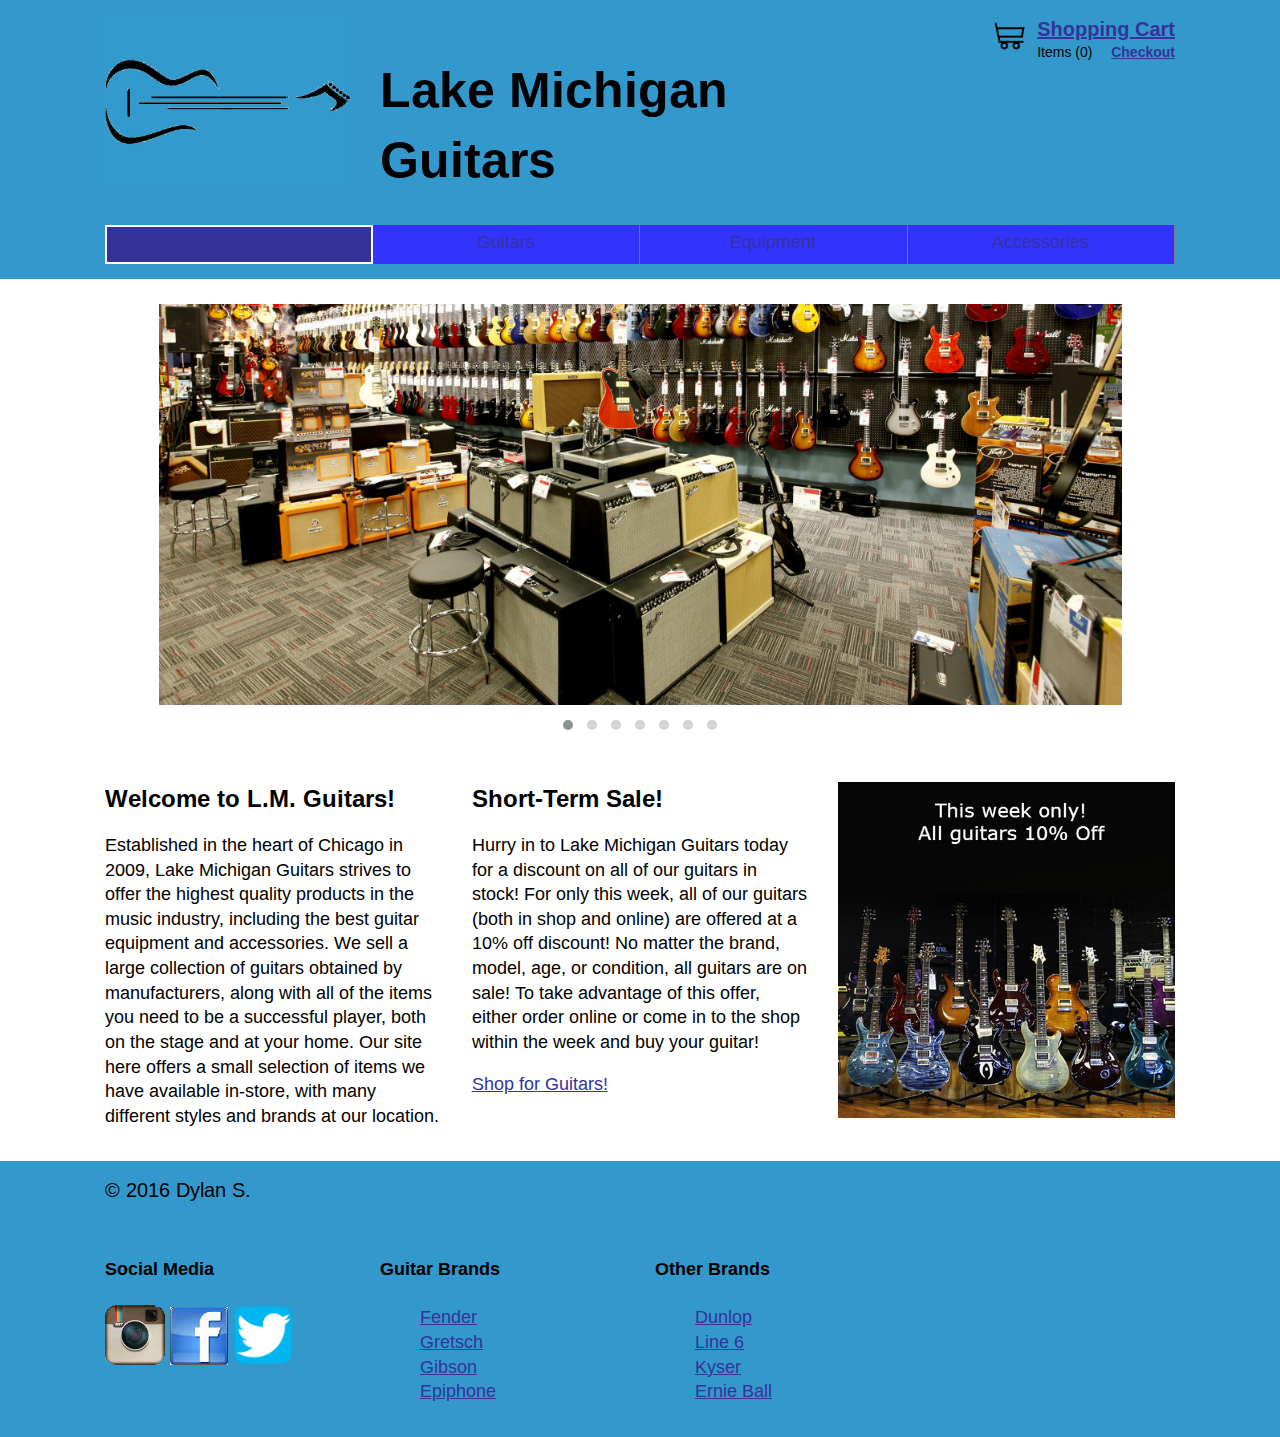
<file: index.html>
<!DOCTYPE html>

<html lang="en">
<head>
<title>L.M. Guitars: Home</title>
<link rel="icon" href="img/page/guitaricon.png">

<!-- Stylesheets -->
<link rel="stylesheet" href="css/grid_6.css">
<link rel="stylesheet" href="css/main.css">
<link rel="stylesheet" href="css/owl.carousel.css">
<link rel="stylesheet" href="css/owl.theme.default.css">
<link rel="stylesheet" href="css/cart.css">
<link rel="stylesheet" href="css/forms.css">
<link href='https://fonts.googleapis.com/css?family=Arimo' rel='stylesheet' type='text/css'>

<meta name="viewport" content="width=device-width, initial-scale=1">
<meta charset="utf-8">
</head>

<body onload="loadCart()">
    
    
<header>
    
    <div class="container">
        
        <div class="row">
            <div class="one-fourth">
                <img class="hide-mobile" src="img/page/shredlogo2.jpg">
            </div>
            <div class="one-half">
                <h1>Lake Michigan Guitars</h1>
            </div>
            
            <div class="one-fourth">
                <!-- begin cart link widget -->
                <div class="widget hide-mobile" id="cart_links">
                    <a href="cart.html"><img class="cart_icon" src="img/page/carticon2.png" alt="cart icon" /></a>
                    <span class="cart_link"><a id="cart_link" href="cart.html">Shopping Cart</a></span> <br />
                    <span class="item_count">Items (<span id="item_count">0</span>)</span>
                    <span class="checkout_link"><a id="checkout_link" href="checkout.html">Checkout</a></span>
                </div>
                <!-- end widget -->
            </div>
        </div>
        
            <div class="row hide-desktop">
                <div class="full">
                    <a class="tt upper-left" href="cart.html">Shopping Cart</a>
                    <a class="tt upper-right" href="checkout.html">Checkout</a>
                </div>
            </div>
        
        
        <div class="row">
            <div class="full">
                <nav class="navbar hide-mobile">
                    <ul>
                        <li class="current"><a href="index.html">Home</a></li>
                        <li><a href="guitars.html">Guitars</a></li>
                        <li><a href="equipment.html">Equipment</a></li>
                        <li><a href="accessories.html">Accessories</a></li>
                    </ul>
                </nav>
            </div>
        </div>
        
        <div class="row hide-desktop">
            <div class="full">
                <nav class="navbar phone">
                    <ul>
                        <li class="current phone"><a href="index.html">Home</a></li>
                        <li class="phone"><a href="guitars.html">Guitars</a></li>
                    </ul> 
                    <ul>
                        <li class="phone"><a href="equipment.html">Equipment</a></li>
                        <li class="phone"><a href="accessories.html">Accessories</a></li>
                    </ul>
                </nav>
            </div>
        </div>
        
    </div>
    
</header>


<div class="container">
    
    <section>
        <div class="row">
            <div class="full">
            
            <!-- begin carousel -->
            
            <div id="my-carousel">
                <img src="img/carousel/guitarstore.jpg" alt="Amps">
                <img src="img/carousel/band.jpg" alt="Band Playing">
                <img src="img/carousel/amps.jpg" alt="Guitar Store">
                <img src="img/carousel/guitarwall.jpg" alt="Guitar Wall">
                <img src="img/carousel/guitarwall2.jpg" alt="Guitar Wall">
                <img src="img/carousel/pedals.jpg" alt="Pedals">
                <img src="img/carousel/picks.jpg" alt="Picks">
            </div>

            <!-- end carousel -->
    
        </div>
    </div>
        
        <div class="row">
            
            <div class="one-third">
                <h5> Welcome to L.M. Guitars! </h5>
                <p>Established in the heart of Chicago in 2009, Lake Michigan Guitars strives to offer the highest quality products in the music industry, including the best guitar equipment and accessories. We sell a large collection of guitars obtained by manufacturers, along with all of the items you need to be a successful player, both on the stage and at your home. Our site here offers a small selection of items we have available in-store, with many different styles and brands at our location. </p>
            </div>
            <div class="one-third">
                <h5> Short-Term Sale!</h5>
                <p>Hurry in to Lake Michigan Guitars today for a discount on all of our guitars in stock! For only this week, all of our guitars (both in shop and online) are offered at a 10% off discount! No matter the brand, model, age, or condition, all guitars are on sale! To take advantage of this offer, either order online or come in to the shop within the week and buy your guitar!</p>
                <a href="guitars.html">Shop for Guitars!</a>
            </div>
            <div class="one-third">
                <img src="img/page/sale.jpg" alt="Sale">
            </div>
            
        </div>
                
        
    </section>
    
    </div>
    
<footer>
    <div class="container">
        
        <div class="row">
            <div class="full">
                <p>&copy 2016 Dylan S.</p>
            </div>
        </div>
        
        <div class="row">
            <div class="one-fourth">
                <h4>Social Media</h4>
                    <a href="www.instagram.com"><img src="img/footer/instagram.jpg" alt="Instagram"></a>
                    <a href="www.facebook.com"><img src="img/footer/facebook.jpg" alt="Facebook"></a>
                    <a href="www.twitter.com"><img src="img/footer/twitter.png" alt="Twitter"></a>
            </div>
            <div class="one-fourth">
                <h4>Guitar Brands</h4>
                <ul>
                    <li><a href="http://shop.fender.com/en-US/electric-guitars/">Fender</a></li>
                    <li><a href="http://www.gretschguitars.com/">Gretsch</a></li>
                    <li><a href="http://www.gibson.com/">Gibson</a></li>
                    <li><a href="http://www.epiphone.com/">Epiphone</a></li>
                </ul>
            </div>
            <div class="one-half">
                <h4>Other Brands</h4>
                <ul>
                    <li><a href="http://www.jimdunlop.com/products/guitar-picks">Dunlop</a></li>
                    <li><a href="http://line6.com/">Line 6</a></li>
                    <li><a href="http://www.kysermusical.com/">Kyser</a></li>
                    <li><a href="https://www.ernieball.com/">Ernie Ball</a></li>
                    
                </ul>
            </div>
             
            </div>
            
        </div>
        
    </div>
</footer>
    
</div>




<!-- JavaScript -->
<script src="js/jquery-2.1.4.min.js"></script>
<script src="js/owl.carousel.min.js"></script>
<script src="js/cart.js"></script>

<script>
$('#my-carousel').owlCarousel({
    autoplay: true,
    autoplayHoverpause: true,
    autoplayTimeout: 6000,
    dots: true,
    nav: false,
    items: 1,
    loop: true,
    margin: 10,
})
</script>



</body>
</html>
</file>
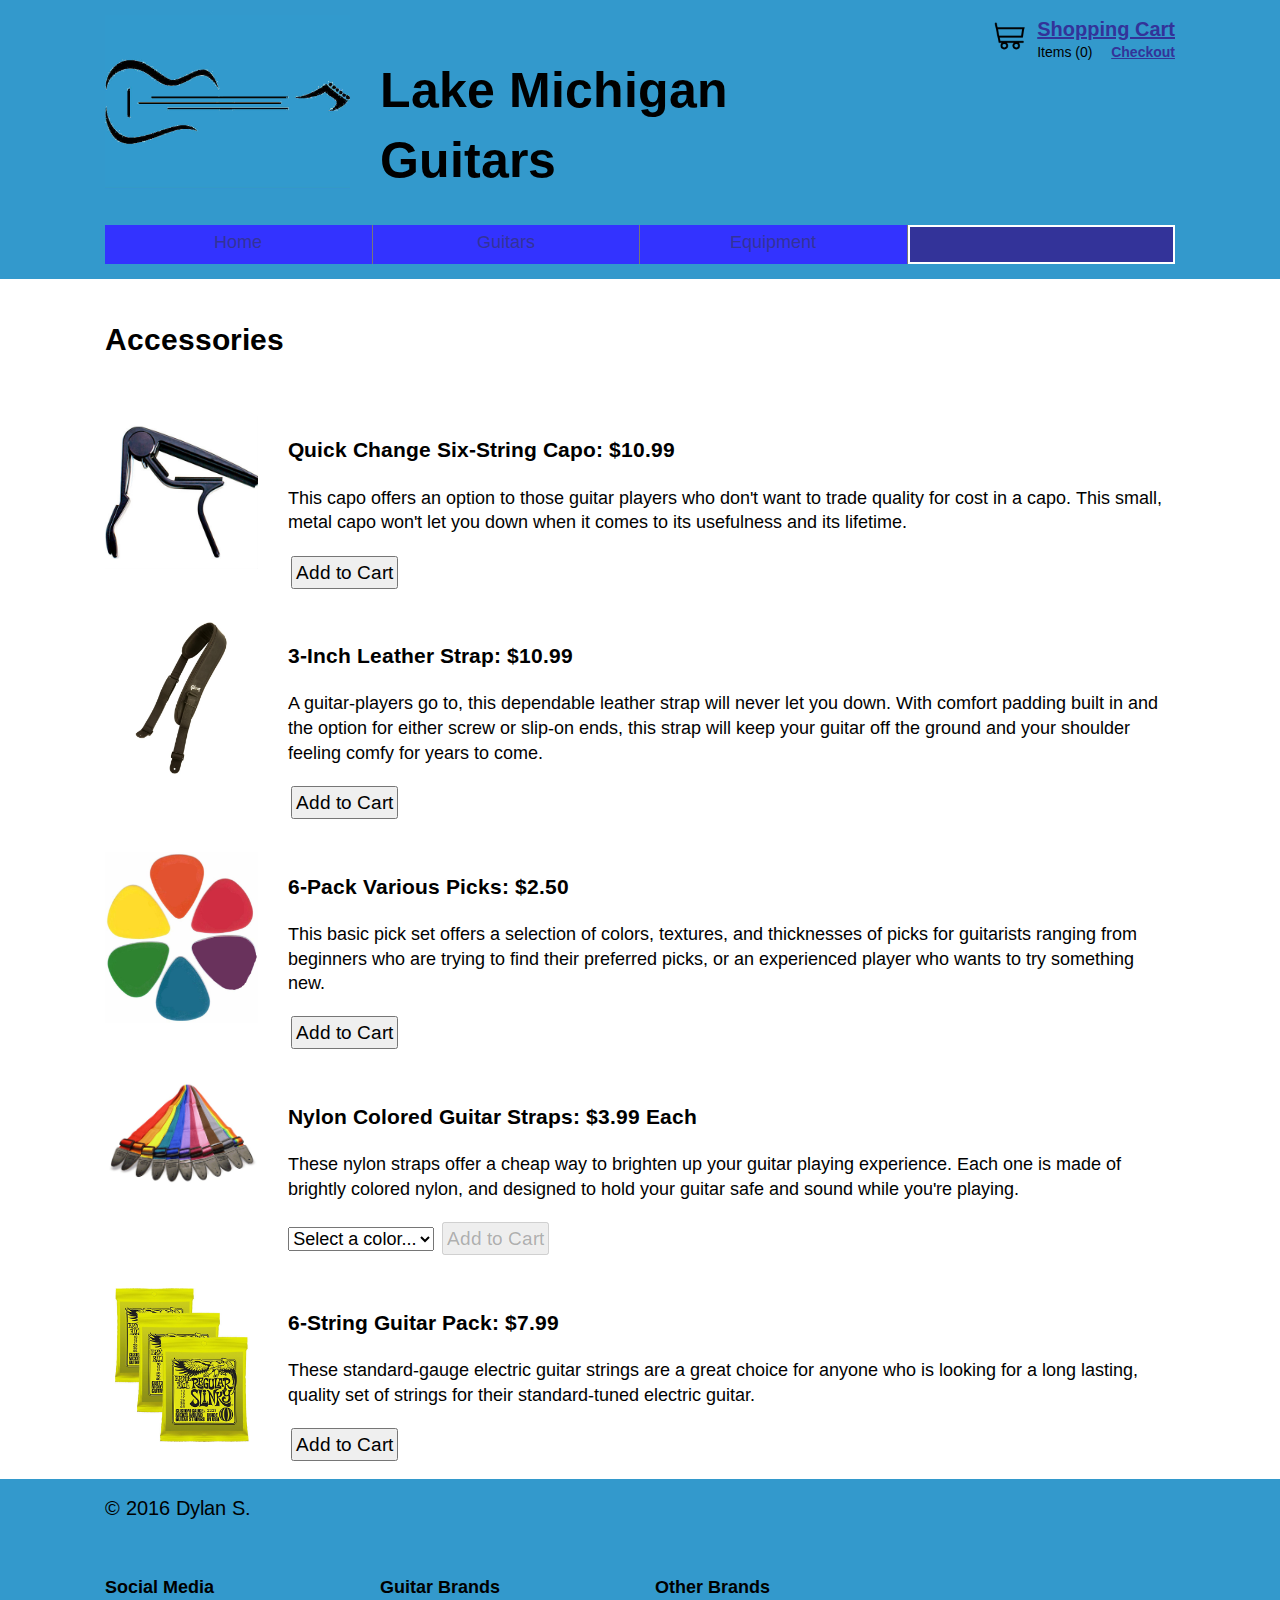
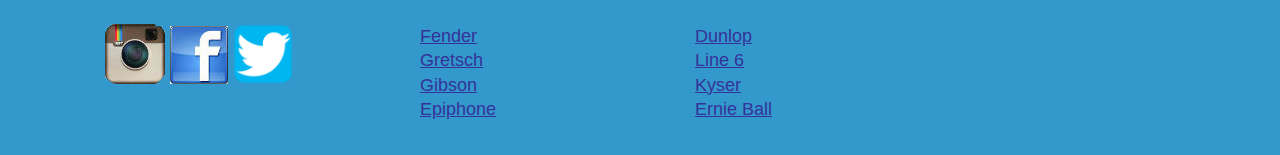
<file: accessories.html>
<!DOCTYPE html>

<html lang="en">
<head>
<title>L.M. Guitars: Accessories</title>
<link rel="icon" href="img/page/guitaricon.png">

<!-- Stylesheets -->
<link rel="stylesheet" href="css/grid_6.css">
<link rel="stylesheet" href="css/main.css">
<link rel="stylesheet" href="css/owl.carousel.css">
<link rel="stylesheet" href="css/owl.theme.default.css">
<link rel="stylesheet" href="css/cart.css">
<link rel="stylesheet" href="css/forms.css">
<link href='https://fonts.googleapis.com/css?family=Arimo' rel='stylesheet' type='text/css'>

<meta name="viewport" content="width=device-width, initial-scale=1">
<meta charset="utf-8">
</head>

<body onload="loadCart()">
    
    
<header>
    
    <div class="container">
        
        <div class="row">
            <div class="one-fourth">
                <img class="hide-mobile" src="img/page/shredlogo2.jpg">
            </div>
            <div class="one-half">
                <h1>Lake Michigan Guitars</h1>
            </div>
            <div class="one-fourth">
                <!-- begin cart link widget -->
                <div class="widget hide-mobile" id="cart_links">
                    <a href="cart.html"><img class="cart_icon" src="img/page/carticon2.png" alt="cart icon" /></a>
                    <span class="cart_link"><a id="cart_link" href="cart.html">Shopping Cart</a></span> <br />
                    <span class="item_count">Items (<span id="item_count">0</span>)</span>
                    <span class="checkout_link"><a id="checkout_link" href="checkout.html">Checkout</a></span>
                </div>
                <!-- end widget -->
            </div>
        </div>
        
        
        <div class="row hide-desktop">
                <div class="full">
                    <a class="tt upper-left" href="cart.html">Shopping Cart</a>
                    <a class="tt upper-right" href="checkout.html">Checkout</a>
                </div>
            </div>
        
        
        <div class="row">
            <div class="full">
                <nav class="navbar hide-mobile">
                    <ul>
                        <li><a href="index.html">Home</a></li>
                        <li><a href="guitars.html">Guitars</a></li>
                        <li><a href="equipment.html">Equipment</a></li>
                        <li class="current"><a href="accessories.html">Accessories</a></li>
                    </ul>
                </nav>
            </div>
        </div>
        
        <div class="row hide-desktop">
            <div class="full">
                <nav class="navbar phone">
                    <ul>
                        <li class="phone"><a href="index.html">Home</a></li>
                        <li class="phone"><a href="guitars.html">Guitars</a></li>
                    </ul> 
                    <ul>
                        <li class="phone"><a href="equipment.html">Equipment</a></li>
                        <li class="current phone"><a href="accessories.html">Accessories</a></li>
                    </ul>
                </nav>
            </div>
        </div>
        
    </div>
    
</header>


<div class="container">
    
    <section>
        
        <div class="row">
            <div class="full">
                <h2>Accessories</h2>
            </div>
        </div>
        <div class="row">
            <div class="one-sixth">
                <img class="as" src="img/page/capo.jpg">
            </div>
            <div class="five-sixths">
                <h3>Quick Change Six-String Capo: $10.99</h3>
                <p>This capo offers an option to those guitar players who don't want to trade quality for cost in a capo. This small, metal capo won't let you down when it comes to its usefulness and its lifetime.</p>
                <input type="button" value="Add to Cart" onclick="addToCart('capo')">
            </div>
        </div>
        <div class="row">
            <div class="one-sixth">
                <img class="as" src="img/page/strap.jpg">
            </div>
            <div class="five-sixths">
                <h3>3-Inch Leather Strap: $10.99</h3>
                <p>A guitar-players go to, this dependable leather strap will never let you down. With comfort padding built in and the option for either screw or slip-on ends, this strap will keep your guitar off the ground and your shoulder feeling comfy for years to come. </p>
                <input type="button" value="Add to Cart" onclick="addToCart('strap1')">
            </div>
        </div><div class="row">
            <div class="one-sixth">
                <img class="as" src="img/page/picks.jpg">
            </div>
            <div class="five-sixths">
                <h3>6-Pack Various Picks: $2.50</h3>
                <p>This basic pick set offers a selection of colors, textures, and thicknesses of picks for guitarists ranging from beginners who are trying to find their preferred picks, or an experienced player who wants to try something new.</p>
                <input type="button" value="Add to Cart" onclick="addToCart('picks')">
            </div>
        </div><div class="row">
            <div class="one-sixth">
                <img class="as" src="img/page/nylonstrap.jpg">
            </div>
            <div class="five-sixths">
                <h3>Nylon Colored Guitar Straps: $3.99 Each</h3>
                <p>These nylon straps offer a cheap way to brighten up your guitar playing experience. Each one is made of brightly colored nylon, and designed to hold your guitar safe and sound while you're playing.</p>
                <select onchange="setChoice(this, 'nylonstraps')">
                    <option value="">Select a color...</option>
                    <option value="strap-red">Red</option>
                    <option value="strap-orange">Orange</option>
                    <option value="strap-yellow">Yellow</option>
                    <option value="strap-green">Green</option>
                    <option value="strap-blue">Blue</option>
                    <option value="strap-purple">Purple</option>
                </select>
                <input id="nylonstraps" type="button" value="Add to Cart" disabled>
            </div>
        </div><div class="row">
            <div class="one-sixth">
                <img class="as" src="img/page/guitarstrings.jpg">
            </div>
            <div class="five-sixths">
                <h3>6-String Guitar Pack: $7.99</h3>
                <p>These standard-gauge electric guitar strings are a great choice for anyone who is looking for a long lasting, quality set of strings for their standard-tuned electric guitar.</p>
                <input type="button" value="Add to Cart" onclick="addToCart('strings')">
            </div>
        </div>
        
    </section>
    
    </div>
    
<footer>
    <div class="container">
        
        <div class="row">
            <div class="full">
                <p>&copy 2016 Dylan S.</p>
            </div>
        </div>
        
        <div class="row">
            <div class="one-fourth">
                <h4>Social Media</h4>
                    <a href="www.instagram.com"><img src="img/footer/instagram.jpg" alt="Instagram"></a>
                    <a href="www.facebook.com"><img src="img/footer/facebook.jpg" alt="Facebook"></a>
                    <a href="www.twitter.com"><img src="img/footer/twitter.png" alt="Twitter"></a>
            </div>
            <div class="one-fourth">
                <h4>Guitar Brands</h4>
                <ul>
                    <li><a href="http://shop.fender.com/en-US/electric-guitars/">Fender</a></li>
                    <li><a href="http://www.gretschguitars.com/">Gretsch</a></li>
                    <li><a href="http://www.gibson.com/">Gibson</a></li>
                    <li><a href="http://www.epiphone.com/">Epiphone</a></li>
                </ul>
            </div>
            <div class="one-half">
                <h4>Other Brands</h4>
                <ul>
                    <li><a href="http://www.jimdunlop.com/products/guitar-picks">Dunlop</a></li>
                    <li><a href="http://line6.com/">Line 6</a></li>
                    <li><a href="http://www.kysermusical.com/">Kyser</a></li>
                    <li><a href="https://www.ernieball.com/">Ernie Ball</a></li>
                    
                </ul>
            </div>
             
            </div>
            
        </div>
        
    </div>
</footer>
    
</div>




<!-- JavaScript -->
<script src="js/jquery-2.1.4.min.js"></script>
<script src="js/owl.carousel.min.js"></script>
<script src="js/cart.js"></script>

<script>
$('#my-carousel').owlCarousel({
    autoplay: true,
    autoplayHoverpause: true,
    autoplayTimeout: 4000,
    dots: true,
    nav: false,
    items: 1,
    loop: true,
    margin: 10,
})
</script>



</body>
</html>
</file>
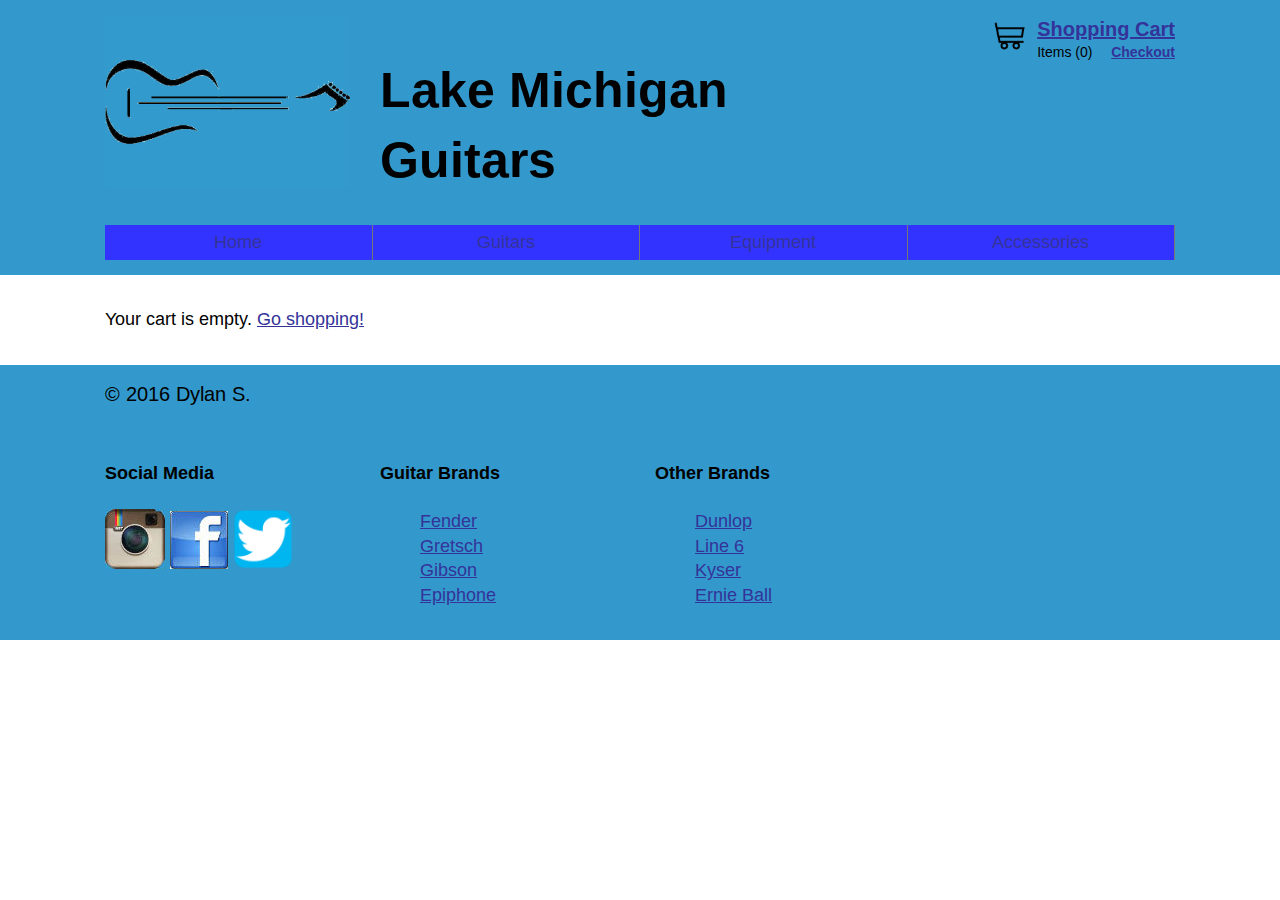
<file: cart.html>
<!DOCTYPE html>

<html lang="en">
<head>
<title>L.M. Guitars: Cart</title>
<link rel="icon" href="img/page/guitaricon.png">

<!-- Stylesheets -->
<link rel="stylesheet" href="css/grid_6.css">
<link rel="stylesheet" href="css/main.css">
<link rel="stylesheet" href="css/owl.carousel.css">
<link rel="stylesheet" href="css/owl.theme.default.css">
<link rel="stylesheet" href="css/cart.css">
<link rel="stylesheet" href="css/forms.css">
<link href='https://fonts.googleapis.com/css?family=Arimo' rel='stylesheet' type='text/css'>

<meta name="viewport" content="width=device-width, initial-scale=1">
<meta charset="utf-8">
</head>

<body onload="loadCart()">
    
    
<header>
    
    <div class="container">
        
        <div class="row">
            <div class="one-fourth">
                <img class="hide-mobile" src="img/page/shredlogo2.jpg">
            </div>
            <div class="one-half">
                <h1>Lake Michigan Guitars</h1>
            </div>
            <div class="one-fourth">
                <!-- begin cart link widget -->
                <div class="widget hide-mobile" id="cart_links">
                    <a href="cart.html"><img class="cart_icon" src="img/page/carticon2.png" alt="cart icon" /></a>
                    <span class="cart_link"><a id="cart_link" href="cart.html">Shopping Cart</a></span> <br />
                    <span class="item_count">Items (<span id="item_count">0</span>)</span>
                    <span class="checkout_link"><a id="checkout_link" href="checkout.html">Checkout</a></span>
                </div>
                <!-- end widget -->
            </div>
        </div>
        
        <div class="row hide-desktop">
                <div class="full">
                    <a class="tt upper-left" href="cart.html">Shopping Cart</a>
                    <a class="tt upper-right" href="checkout.html">Checkout</a>
                </div>
            </div>
        
        <div class="row">
            <div class="full">
                <nav class="navbar hide-mobile">
                    <ul>
                        <li><a href="index.html">Home</a></li>
                        <li><a href="guitars.html">Guitars</a></li>
                        <li><a href="equipment.html">Equipment</a></li>
                        <li><a href="accessories.html">Accessories</a></li>
                    </ul>
                </nav>
            </div>
        </div>
        
        <div class="row hide-desktop">
            <div class="full">
                <nav class="navbar phone">
                    <ul>
                        <li class="phone"><a href="index.html">Home</a></li>
                        <li class="phone"><a href="guitars.html">Guitars</a></li>
                    </ul> 
                    <ul>
                        <li class="phone"><a href="equipment.html">Equipment</a></li>
                        <li class="phone"><a href="accessories.html">Accessories</a></li>
                    </ul>
                </nav>
            </div>
        </div>
        
    </div>
    
</header>

<section>
    <div class="container">
        
        <div class="row">
            <div class="full">
                <div id="cart"></div>
            </div>
        </div>
    </div>
</section>
    
<footer>
    <div class="container">
        
        <div class="row">
            <div class="full">
                <p>&copy 2016 Dylan S.</p>
            </div>
        </div>
        
        <div class="row">
            <div class="one-fourth">
                <h4>Social Media</h4>
                    <a href="www.instagram.com"><img src="img/footer/instagram.jpg" alt="Instagram"></a>
                    <a href="www.facebook.com"><img src="img/footer/facebook.jpg" alt="Facebook"></a>
                    <a href="www.twitter.com"><img src="img/footer/twitter.png" alt="Twitter"></a>
            </div>
            <div class="one-fourth">
                <h4>Guitar Brands</h4>
                <ul>
                    <li><a href="http://shop.fender.com/en-US/electric-guitars/">Fender</a></li>
                    <li><a href="http://www.gretschguitars.com/">Gretsch</a></li>
                    <li><a href="http://www.gibson.com/">Gibson</a></li>
                    <li><a href="http://www.epiphone.com/">Epiphone</a></li>
                </ul>
            </div>
            <div class="one-half">
                <h4>Other Brands</h4>
                <ul>
                    <li><a href="http://www.jimdunlop.com/products/guitar-picks">Dunlop</a></li>
                    <li><a href="http://line6.com/">Line 6</a></li>
                    <li><a href="http://www.kysermusical.com/">Kyser</a></li>
                    <li><a href="https://www.ernieball.com/">Ernie Ball</a></li>
                    
                </ul>
            </div>
             
            </div>
            
        </div>
        
    </div>
</footer>
    
</div>




<!-- JavaScript -->
<script src="js/jquery-2.1.4.min.js"></script>
<script src="js/owl.carousel.min.js"></script>
<script src="js/cart.js"></script>

<script>
$('#my-carousel').owlCarousel({
    autoplay: true,
    autoplayHoverpause: true,
    autoplayTimeout: 4000,
    dots: true,
    nav: false,
    items: 1,
    loop: true,
    margin: 10,
})
</script>



</body>
</html>
</file>
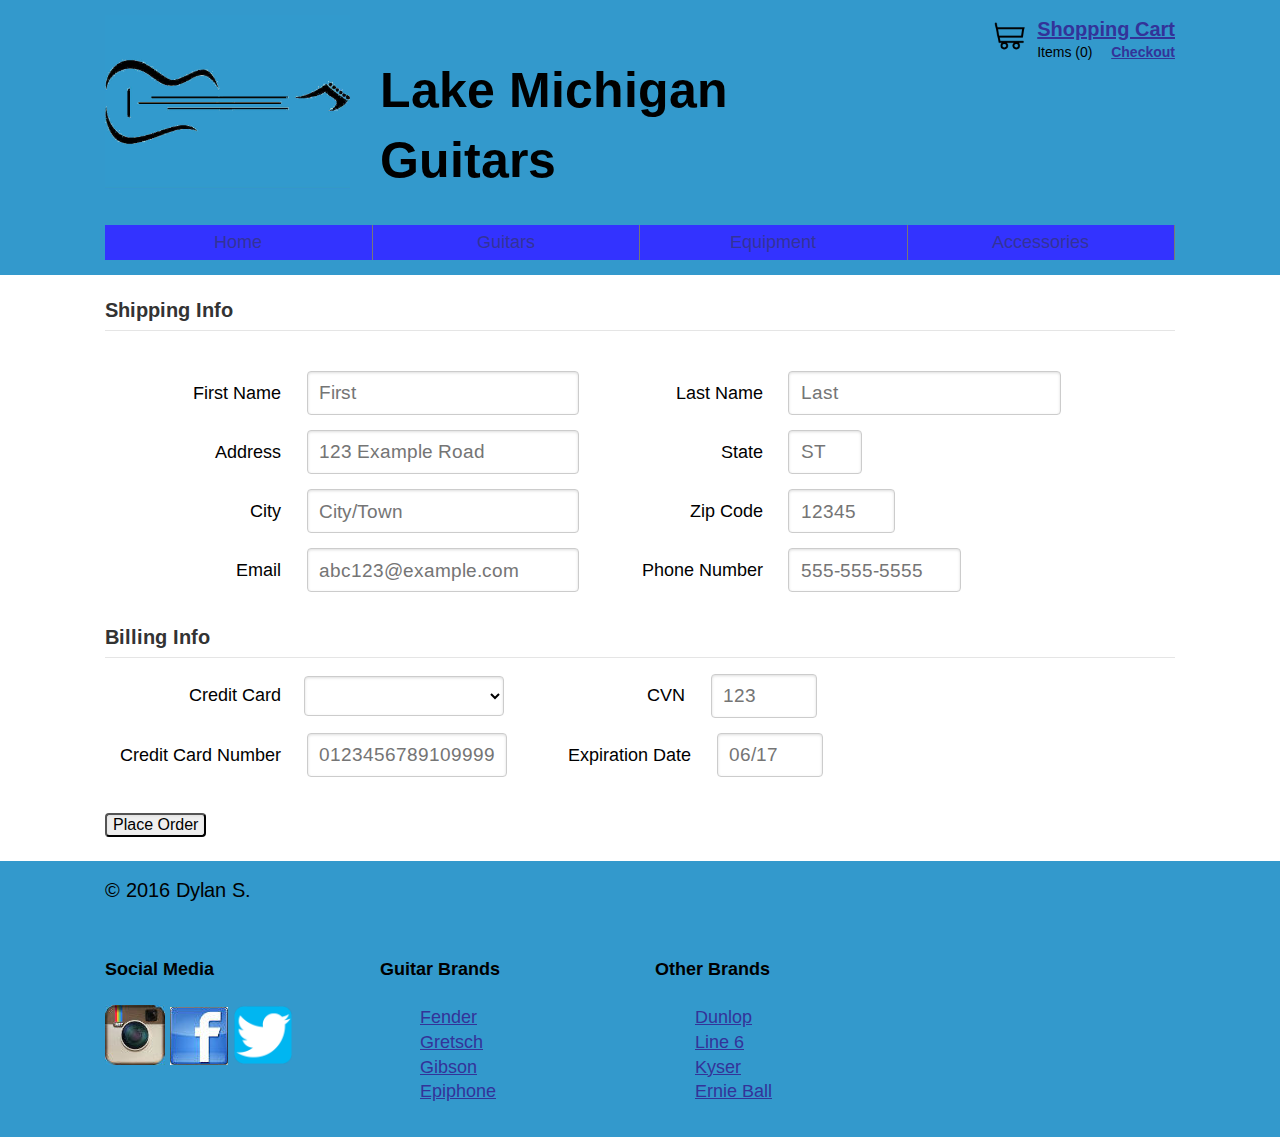
<file: checkout.html>
<!DOCTYPE html>

<html lang="en">
<head>
<title>L.M. Guitars: Checkout</title>
<link rel="icon" href="img/page/guitaricon.png">

<!-- Stylesheets -->
<link rel="stylesheet" href="css/grid_6.css">
<link rel="stylesheet" href="css/main.css">
<link rel="stylesheet" href="css/owl.carousel.css">
<link rel="stylesheet" href="css/owl.theme.default.css">
<link rel="stylesheet" href="css/cart.css">
<link rel="stylesheet" href="css/forms.css">
<link href='https://fonts.googleapis.com/css?family=Arimo' rel='stylesheet' type='text/css'>

<meta name="viewport" content="width=device-width, initial-scale=1">
<meta charset="utf-8">
</head>

<body onload="loadCart()">
    
    
<header>
    
    <div class="container">
        
        <div class="row">
            <div class="one-fourth">
                <img class="hide-mobile" src="img/page/shredlogo2.jpg">
            </div>
            <div class="one-half">
                <h1>Lake Michigan Guitars</h1>
            </div>
            <div class="one-fourth">
                <!-- begin cart link widget -->
                <div class="widget hide-mobile" id="cart_links">
                    <a href="cart.html"><img class="cart_icon" src="img/page/carticon2.png" alt="cart icon" /></a>
                    <span class="cart_link"><a id="cart_link" href="cart.html">Shopping Cart</a></span> <br />
                    <span class="item_count">Items (<span id="item_count">0</span>)</span>
                    <span class="checkout_link"><a id="checkout_link" href="checkout.html">Checkout</a></span>
                </div>
                <!-- end widget -->
            </div>
        </div>
        
        <div class="row hide-desktop">
                <div class="full">
                    <a class="tt upper-left" href="cart.html">Shopping Cart</a>
                    <a class="tt upper-right" href="checkout.html">Checkout</a>
                </div>
            </div>
        
        <div class="row">
            <div class="full">
                <nav class="navbar hide-mobile">
                    <ul>
                        <li><a href="index.html">Home</a></li>
                        <li><a href="guitars.html">Guitars</a></li>
                        <li><a href="equipment.html">Equipment</a></li>
                        <li><a href="accessories.html">Accessories</a></li>
                    </ul>
                </nav>
            </div>
        </div>
        
        <div class="row hide-desktop">
            <div class="full">
                <nav class="navbar phone">
                    <ul>
                        <li class="phone"><a href="index.html">Home</a></li>
                        <li class="phone"><a href="guitars.html">Guitars</a></li>
                    </ul> 
                    <ul>
                        <li class="phone"><a href="equipment.html">Equipment</a></li>
                        <li class="phone"><a href="accessories.html">Accessories</a></li>
                    </ul>
                </nav>
            </div>
        </div>
        
    </div>
    
</header>

<section>
    <div class="container">
        
        <div class="row">
            <div class="full">
               
                  <form action="thanks.html" class="pure-form pure-form-aligned" method="post">
    
    <fieldset>
        <legend>Shipping Info </legend><br>
        <div class="pure-control-group">
            <label for="name">First Name</label>
            <input id="name" pattern="[a-zA-Z0-9]+" type="text" placeholder="First" name="name" required>
            
            <label for="name1">Last Name</label>
            <input id="name1" type="text" placeholder="Last" name="name1" required>
        </div>
        <div class="pure-control-group">
            <label for="address">Address</label>
            <input id="address" type="text" placeholder="123 Example Road" name="address" required>
            
            <label for="state">State</label>
            <input id="state" pattern="[a-zA-Z]{2}" placeholder="ST" type="text" name="state" size="2" required>
        </div>
        <div class="pure-control-group">
            <label for="city">City</label>
            <input id="city" placeholder="City/Town" type="text" name="city" required>
            
            <label for="zip">Zip Code</label>
            <input id="zip" placeholder="12345" pattern="(\d{5}([\-]\d{4})?)" type="text" name="zip" size="5" required>
        </div>
        <div class="pure-control-group">
            <label for="email">Email</label>
            <input id="email" placeholder="abc123@example.com" type="email" name="email" required>
            
            <label for="phone">Phone Number</label>
            <input id="phone" type="text" pattern="\d{3}[\-]\d{3}[\-]\d{4}" placeholder="555-555-5555" name="phone" size="11" required>
        </div>

        
    </fieldset>
        
    <fieldset>
            
            <legend>Billing Info</legend> 
            
            <div class="pure-control-group">
                
                
                    <label for="card">Credit Card</label>
                    <select class="pure-input-3-16" id="card" required>
                        <option value="select"></option>
                        <option value="visa">Visa</option>
                        <option value="mastercard">Mastercard</option>
                        <option value="americanexpress">American Express</option>
                        <option value="discover">Discover</option>
                    </select>
                    
                <label for="validate">CVN</label>
                <input id="validate" placeholder="123"  pattern="[0-9]{3}" type="text" size="5" name="validate" required>
                


            </div>
            
            <div class="pure-control-group">
                
                    <label for="number">Credit Card Number</label>
                    <input class="pure-input-3-16" id="number" pattern="[0-9]{16}" placeholder="0123456789109999" size="14" type="text" name="cardnumber" required>

                
                <label for="exp">Expiration Date</label>
                <input id="exp" pattern="(0[1-9]|1[012])[- /.](1[7-9]|2[0-9])" type="text" placeholder="06/17" name="exp" size="5" required>
            </div>
                
                   
    </fieldset>
    
    <div class="pure-control-group">
        <button type="submit" class="pure-button pure-button-primary">Place Order</button>
    </div>
        
    </form>
               
            </div>
        </div>
    </div>
</section>

    
<footer>
    <div class="container">
        
        <div class="row">
            <div class="full">
                <p>&copy 2016 Dylan S.</p>
            </div>
        </div>
        
        <div class="row">
            <div class="one-fourth">
                <h4>Social Media</h4>
                    <a href="www.instagram.com"><img src="img/footer/instagram.jpg" alt="Instagram"></a>
                    <a href="www.facebook.com"><img src="img/footer/facebook.jpg" alt="Facebook"></a>
                    <a href="www.twitter.com"><img src="img/footer/twitter.png" alt="Twitter"></a>
            </div>
            <div class="one-fourth">
                <h4>Guitar Brands</h4>
                <ul>
                    <li><a href="http://shop.fender.com/en-US/electric-guitars/">Fender</a></li>
                    <li><a href="http://www.gretschguitars.com/">Gretsch</a></li>
                    <li><a href="http://www.gibson.com/">Gibson</a></li>
                    <li><a href="http://www.epiphone.com/">Epiphone</a></li>
                </ul>
            </div>
            <div class="one-half">
                <h4>Other Brands</h4>
                <ul>
                    <li><a href="http://www.jimdunlop.com/products/guitar-picks">Dunlop</a></li>
                    <li><a href="http://line6.com/">Line 6</a></li>
                    <li><a href="http://www.kysermusical.com/">Kyser</a></li>
                    <li><a href="https://www.ernieball.com/">Ernie Ball</a></li>
                    
                </ul>
            </div>
             
            </div>
            
        </div>
        
    </div>
</footer>
    
</div>




<!-- JavaScript -->
<script src="js/jquery-2.1.4.min.js"></script>
<script src="js/owl.carousel.min.js"></script>
<script src="js/cart.js"></script>

<script>
$('#my-carousel').owlCarousel({
    autoplay: true,
    autoplayHoverpause: true,
    autoplayTimeout: 4000,
    dots: true,
    nav: false,
    items: 1,
    loop: true,
    margin: 10,
})
</script>



</body>
</htm
</file>
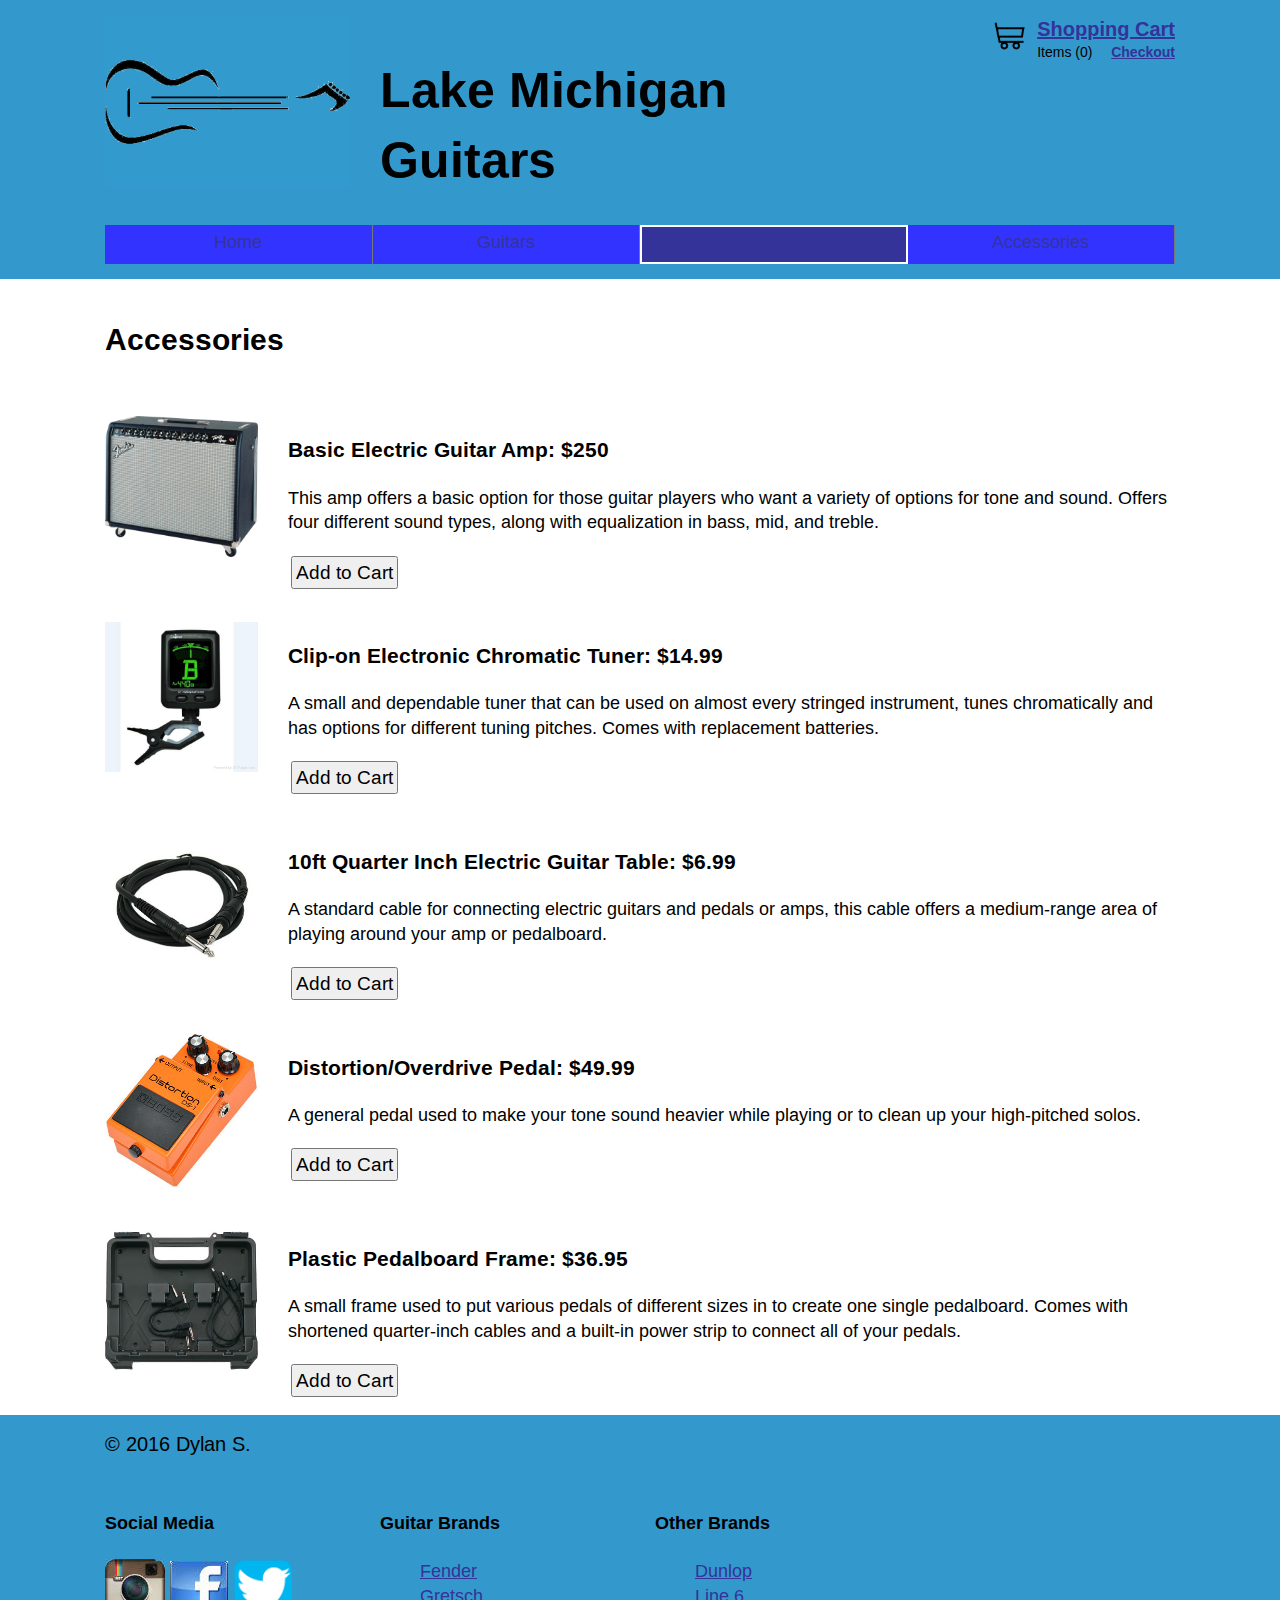
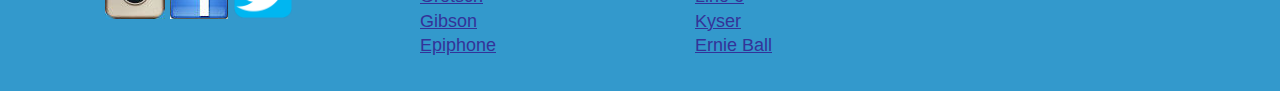
<file: equipment.html>
<!DOCTYPE html>

<html lang="en">
<head>
<title>L.M. Guitars: Equipment</title>
<link rel="icon" href="img/page/guitaricon.png">

<!-- Stylesheets -->
<link rel="stylesheet" href="css/grid_6.css">
<link rel="stylesheet" href="css/main.css">
<link rel="stylesheet" href="css/owl.carousel.css">
<link rel="stylesheet" href="css/owl.theme.default.css">
<link rel="stylesheet" href="css/cart.css">
<link rel="stylesheet" href="css/forms.css">
<link href='https://fonts.googleapis.com/css?family=Arimo' rel='stylesheet' type='text/css'>

<meta name="viewport" content="width=device-width, initial-scale=1">
<meta charset="utf-8">
</head>

<body onload="loadCart()">
    
    
<header>
    
    <div class="container">
        
        <div class="row">
            <div class="one-fourth">
                <img class="hide-mobile" src="img/page/shredlogo2.jpg">
            </div>
            <div class="one-half">
                <h1>Lake Michigan Guitars</h1>
            </div>
            <div class="one-fourth">
                <!-- begin cart link widget -->
                <div class="widget hide-mobile" id="cart_links">
                    <a href="cart.html"><img class="cart_icon" src="img/page/carticon2.png" alt="cart icon" /></a>
                    <span class="cart_link"><a id="cart_link" href="cart.html">Shopping Cart</a></span> <br />
                    <span class="item_count">Items (<span id="item_count">0</span>)</span>
                    <span class="checkout_link"><a id="checkout_link" href="checkout.html">Checkout</a></span>
                </div>
                <!-- end widget -->
            </div>
        </div>
        
        <div class="row hide-desktop">
                <div class="full">
                    <a class="tt upper-left" href="cart.html">Shopping Cart</a>
                    <a class="tt upper-right" href="checkout.html">Checkout</a>
                </div>
            </div>
        
        <div class="row">
            <div class="full">
                <nav class="navbar hide-mobile">
                    <ul>
                        <li><a href="index.html">Home</a></li>
                        <li><a href="guitars.html">Guitars</a></li>
                        <li class="current"><a href="equipment.html">Equipment</a></li>
                        <li><a href="accessories.html">Accessories</a></li>
                    </ul>
                </nav>
            </div>
        </div>
        
        <div class="row hide-desktop">
            <div class="full">
                <nav class="navbar phone">
                    <ul>
                        <li class="phone"><a href="index.html">Home</a></li>
                        <li class="phone"><a href="guitars.html">Guitars</a></li>
                    </ul> 
                    <ul>
                        <li class="current phone"><a href="equipment.html">Equipment</a></li>
                        <li class="phone"><a href="accessories.html">Accessories</a></li>
                    </ul>
                </nav>
            </div>
        </div>
        
    </div>
    
</header>


<div class="container">
    
    <section>
        
        <div class="row">
            <div class="full">
                <h2>Accessories</h2>
            </div>
        </div>
        <div class="row">
            <div class="one-sixth">
                <img class="as" src="img/page/amp1.jpg">
            </div>
            <div class="five-sixths">
                <h3>Basic Electric Guitar Amp: $250</h3>
                <p>This amp offers a basic option for those guitar players who want a variety of options for tone and sound. Offers four different sound types, along with equalization in bass, mid, and treble.</p>
                <input type="button" value="Add to Cart" onclick="addToCart('amp1')">
            </div>
        </div>
        <div class="row">
            <div class="one-sixth">
                <img class="as" src="img/page/cliptuner.jpg">
            </div>
            <div class="five-sixths">
                <h3>Clip-on Electronic Chromatic Tuner: $14.99</h3>
                <p>A small and dependable tuner that can be used on almost every stringed instrument, tunes chromatically and has options for different tuning pitches. Comes with replacement batteries. </p>
                <input type="button" value="Add to Cart" onclick="addToCart('cliptuner')">
            </div>
        </div><div class="row">
            <div class="one-sixth">
                <img class="as" src="img/page/quarterinch.jpg">
            </div>
            <div class="five-sixths">
                <h3>10ft Quarter Inch Electric Guitar Table: $6.99</h3>
                <p>A standard cable for connecting electric guitars and pedals or amps, this cable offers a medium-range area of playing around your amp or pedalboard.</p>
                <input type="button" value="Add to Cart" onclick="addToCart('quarterinch')">
            </div>
        </div><div class="row">
            <div class="one-sixth">
                <img class="as" src="img/page/pedal.jpg">
            </div>
            <div class="five-sixths">
                <h3>Distortion/Overdrive Pedal: $49.99</h3>
                <p>A general pedal used to make your tone sound heavier while playing or to clean up your high-pitched solos.</p>
                <input type="button" value="Add to Cart" onclick="addToCart('pedal')">
            </div>
        </div><div class="row">
            <div class="one-sixth">
                <img class="as" src="img/page/pedalboard.jpg">
            </div>
            <div class="five-sixths">
                <h3>Plastic Pedalboard Frame: $36.95</h3>
                <p>A small frame used to put various pedals of different sizes in to create one single pedalboard. Comes with shortened quarter-inch cables and a built-in power strip to connect all of your pedals.</p>
                <input type="button" value="Add to Cart" onclick="addToCart('pedalboard')">
            </div>
        </div>
        
    </section>
    
    </div>
    
<footer>
    <div class="container">
        
        <div class="row">
            <div class="full">
                <p>&copy 2016 Dylan S.</p>
            </div>
        </div>
        
        <div class="row">
            <div class="one-fourth">
                <h4>Social Media</h4>
                    <a href="www.instagram.com"><img src="img/footer/instagram.jpg" alt="Instagram"></a>
                    <a href="www.facebook.com"><img src="img/footer/facebook.jpg" alt="Facebook"></a>
                    <a href="www.twitter.com"><img src="img/footer/twitter.png" alt="Twitter"></a>
            </div>
            <div class="one-fourth">
                <h4>Guitar Brands</h4>
                <ul>
                    <li><a href="http://shop.fender.com/en-US/electric-guitars/">Fender</a></li>
                    <li><a href="http://www.gretschguitars.com/">Gretsch</a></li>
                    <li><a href="http://www.gibson.com/">Gibson</a></li>
                    <li><a href="http://www.epiphone.com/">Epiphone</a></li>
                </ul>
            </div>
            <div class="one-half">
                <h4>Other Brands</h4>
                <ul>
                    <li><a href="http://www.jimdunlop.com/products/guitar-picks">Dunlop</a></li>
                    <li><a href="http://line6.com/">Line 6</a></li>
                    <li><a href="http://www.kysermusical.com/">Kyser</a></li>
                    <li><a href="https://www.ernieball.com/">Ernie Ball</a></li>
                    
                </ul>
            </div>
             
            </div>
            
        </div>
        
    </div>
</footer>
    
</div>




<!-- JavaScript -->
<script src="js/jquery-2.1.4.min.js"></script>
<script src="js/owl.carousel.min.js"></script>
<script src="js/cart.js"></script>

<script>
$('#my-carousel').owlCarousel({
    autoplay: true,
    autoplayHoverpause: true,
    autoplayTimeout: 4000,
    dots: true,
    nav: false,
    items: 1,
    loop: true,
    margin: 10,
})
</script>



</body>
</html>
</file>
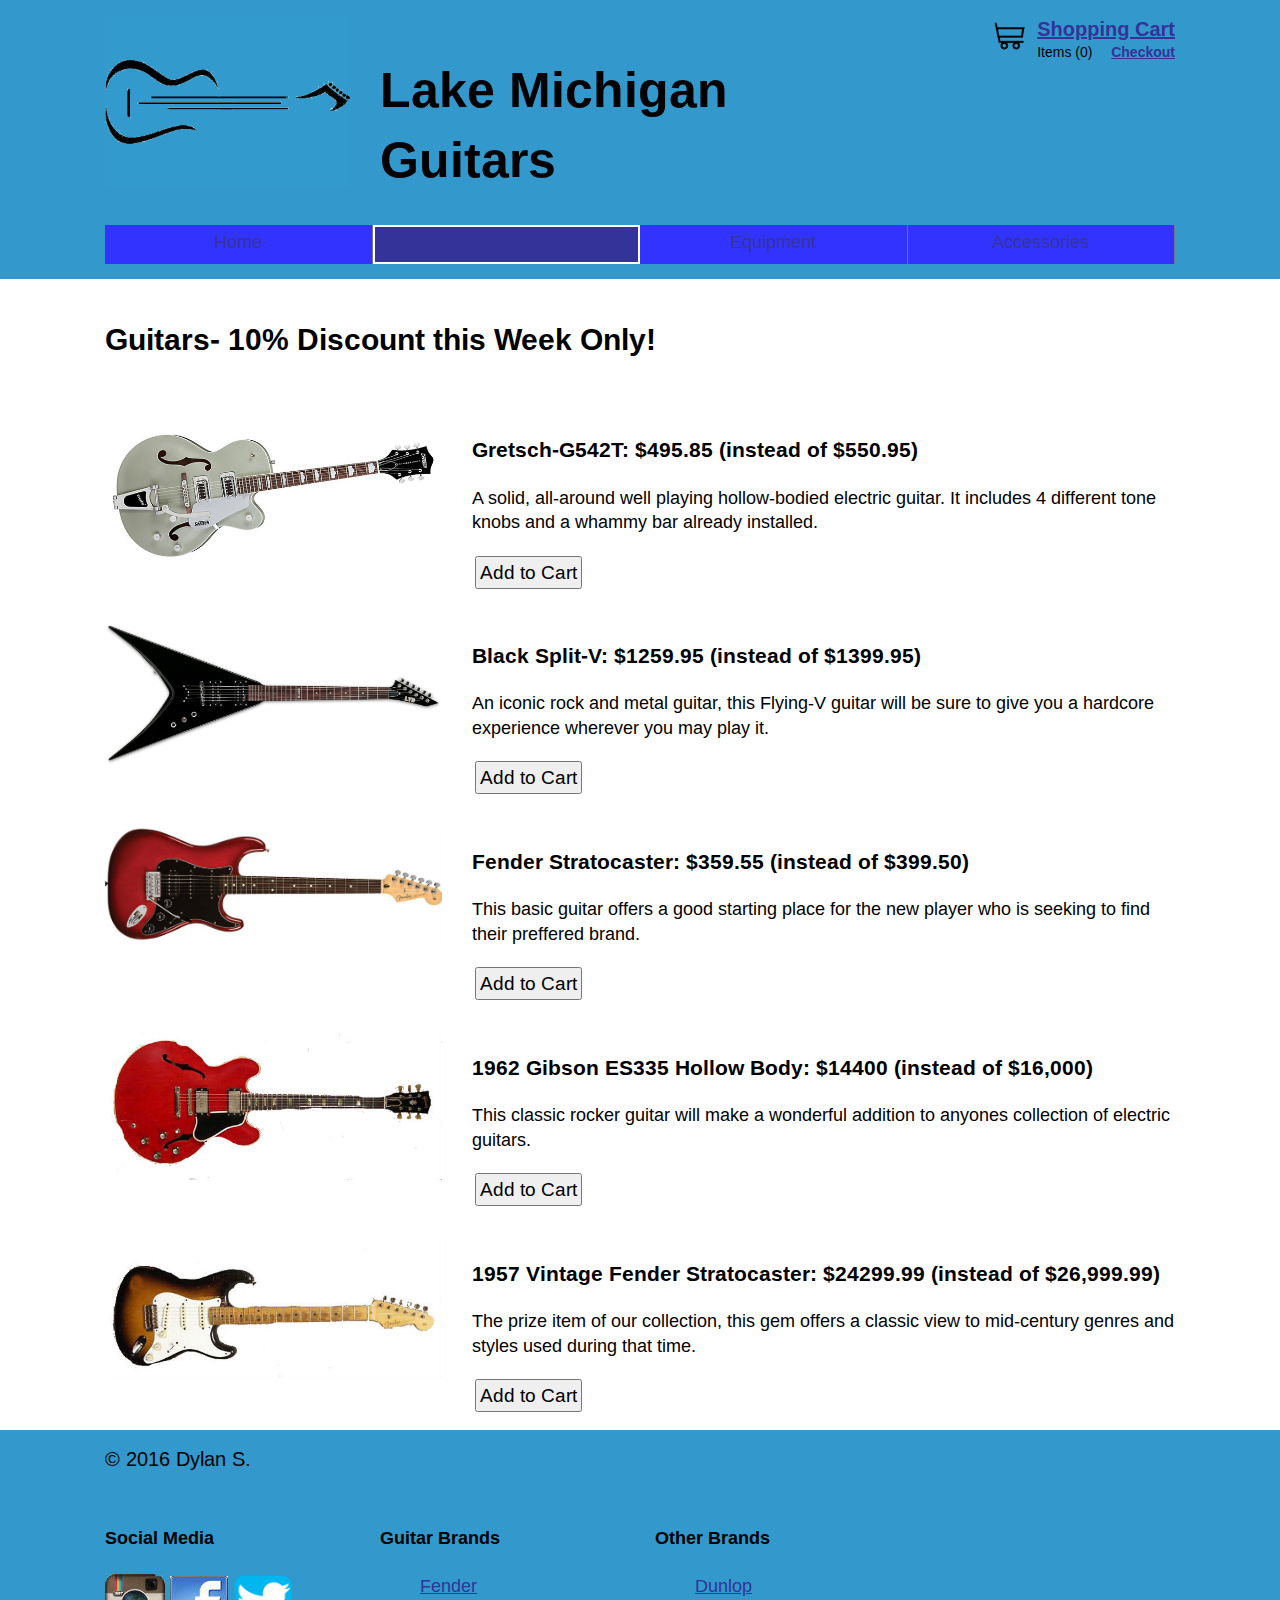
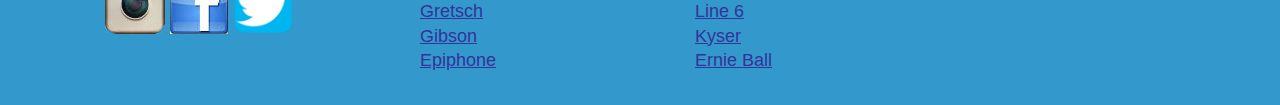
<file: guitars.html>
<!DOCTYPE html>

<html lang="en">
<head>
<title>L.M. Guitars: Guitars</title>
<link rel="icon" href="img/page/guitaricon.png">

<!-- Stylesheets -->
<link rel="stylesheet" href="css/grid_6.css">
<link rel="stylesheet" href="css/main.css">
<link rel="stylesheet" href="css/owl.carousel.css">
<link rel="stylesheet" href="css/owl.theme.default.css">
<link rel="stylesheet" href="css/cart.css">
<link rel="stylesheet" href="css/forms.css">
<link href='https://fonts.googleapis.com/css?family=Arimo' rel='stylesheet' type='text/css'>

<meta name="viewport" content="width=device-width, initial-scale=1">
<meta charset="utf-8">
</head>

<body onload="loadCart()">
    
    
<header>
    
    <div class="container">
        
        <div class="row">
            <div class="one-fourth">
                <img class="hide-mobile" src="img/page/shredlogo2.jpg">
            </div>
            <div class="one-half">
                <h1>Lake Michigan Guitars</h1>
            </div>
            <div class="one-fourth">
                <!-- begin cart link widget -->
                <div class="widget hide-mobile" id="cart_links">
                    <a href="cart.html"><img class="cart_icon" src="img/page/carticon2.png" alt="cart icon" /></a>
                    <span class="cart_link"><a id="cart_link" href="cart.html">Shopping Cart</a></span> <br />
                    <span class="item_count">Items (<span id="item_count">0</span>)</span>
                    <span class="checkout_link"><a id="checkout_link" href="checkout.html">Checkout</a></span>
                </div>
                <!-- end widget -->
            </div>
        </div>
        <div class="row hide-desktop">
                <div class="full">
                    <a class="tt upper-left" href="cart.html">Shopping Cart</a>
                    <a class="tt upper-right" href="checkout.html">Checkout</a>
                </div>
            </div>
        
        <div class="row">
            <div class="full">
                <nav class="navbar hide-mobile">
                    <ul>
                        <li><a href="index.html">Home</a></li>
                        <li class="current"><a href="guitars.html">Guitars</a></li>
                        <li><a href="equipment.html">Equipment</a></li>
                        <li><a href="accessories.html">Accessories</a></li>
                    </ul>
                </nav>
            </div>
        </div>
        
        <div class="row hide-desktop">
            <div class="full">
                <nav class="navbar phone">
                    <ul>
                        <li class="phone"><a href="index.html">Home</a></li>
                        <li class="current phone"><a href="guitars.html">Guitars</a></li>
                    </ul> 
                    <ul>
                        <li class="phone"><a href="equipment.html">Equipment</a></li>
                        <li class="phone"><a href="accessories.html">Accessories</a></li>
                    </ul>
                </nav>
            </div>
        </div>
        
    </div>
    
</header>


<div class="container">
    
    <section>
        
        <div class="row">
            <div class="full">
                <h2>Guitars- 10% Discount <span class="hide-mobile"> this Week Only! </span> </h2>
            </div>
        </div>
        <div class="row">
            <div class="one-third">
                <img src="img/page/gretsch-g542T.jpg">
            </div>
            <div class="two-thirds">
                <h3>Gretsch-G542T: $495.85 (instead of $550.95)</h3>
                <p>A solid, all-around well playing hollow-bodied electric guitar. It includes 4 different tone knobs and a whammy bar already installed.</p>
                <input type="button" value="Add to Cart" onclick="addToCart('gretsch')">
            </div>
        </div>
        <div class="row">
            <div class="one-third">
                <img src="img/page/splitv.jpg">
            </div>
            <div class="two-thirds">
                <h3>Black Split-V: $1259.95 (instead of $1399.95)</h3>
                <p>An iconic rock and metal guitar, this Flying-V guitar will be sure to give you a hardcore experience wherever you may play it.  </p>
                <input type="button" value="Add to Cart" onclick="addToCart('splitv')">
            </div>
        </div><div class="row">
            <div class="one-third">
                <img src="img/page/strat.jpg">
            </div>
            <div class="two-thirds">
                <h3>Fender Stratocaster: $359.55 (instead of $399.50)</h3>
                <p>This basic guitar offers a good starting place for the new player who is seeking to find their preffered brand.</p>
                <input type="button" value="Add to Cart" onclick="addToCart('picks')">
            </div>
        </div><div class="row">
            <div class="one-third">
                <img src="img/page/vintagegibson.jpg">
            </div>
            <div class="two-thirds">
                <h3>1962 Gibson ES335 Hollow Body: $14400 (instead of $16,000)</h3>
                <p>This classic rocker guitar will make a wonderful addition to anyones collection of electric guitars.</p>
                <input type="button" value="Add to Cart" onclick="addToCart('vintagegibson')">
            </div>
        </div><div class="row">
            <div class="one-third">
                <img src="img/page/vintagestrat.jpg">
            </div>
            <div class="two-thirds">
                <h3>1957 Vintage Fender Stratocaster: $24299.99 (instead of $26,999.99)</h3>
                <p>The prize item of our collection, this gem offers a classic view to mid-century genres and styles used during that time.</p>
                <input type="button" value="Add to Cart" onclick="addToCart('vintagestrat')">
            </div>
        </div>
        
    </section>
    
    </div>
    
<footer>
    <div class="container">
        
        <div class="row">
            <div class="full">
                <p>&copy 2016 Dylan S.</p>
            </div>
        </div>
        
        <div class="row">
            <div class="one-fourth">
                <h4>Social Media</h4>
                    <a href="www.instagram.com"><img src="img/footer/instagram.jpg" alt="Instagram"></a>
                    <a href="www.facebook.com"><img src="img/footer/facebook.jpg" alt="Facebook"></a>
                    <a href="www.twitter.com"><img src="img/footer/twitter.png" alt="Twitter"></a>
            </div>
            <div class="one-fourth">
                <h4>Guitar Brands</h4>
                <ul>
                    <li><a href="http://shop.fender.com/en-US/electric-guitars/">Fender</a></li>
                    <li><a href="http://www.gretschguitars.com/">Gretsch</a></li>
                    <li><a href="http://www.gibson.com/">Gibson</a></li>
                    <li><a href="http://www.epiphone.com/">Epiphone</a></li>
                </ul>
            </div>
            <div class="one-half">
                <h4>Other Brands</h4>
                <ul>
                    <li><a href="http://www.jimdunlop.com/products/guitar-picks">Dunlop</a></li>
                    <li><a href="http://line6.com/">Line 6</a></li>
                    <li><a href="http://www.kysermusical.com/">Kyser</a></li>
                    <li><a href="https://www.ernieball.com/">Ernie Ball</a></li>
                    
                </ul>
            </div>
             
            </div>
            
        </div>
        
    </div>
</footer>
    
</div>




<!-- JavaScript -->
<script src="js/jquery-2.1.4.min.js"></script>
<script src="js/owl.carousel.min.js"></script>
<script src="js/cart.js"></script>

<script>
$('#my-carousel').owlCarousel({
    autoplay: true,
    autoplayHoverpause: true,
    autoplayTimeout: 4000,
    dots: true,
    nav: false,
    items: 1,
    loop: true,
    margin: 10,
})
</script>



</body>
</html>
</file>
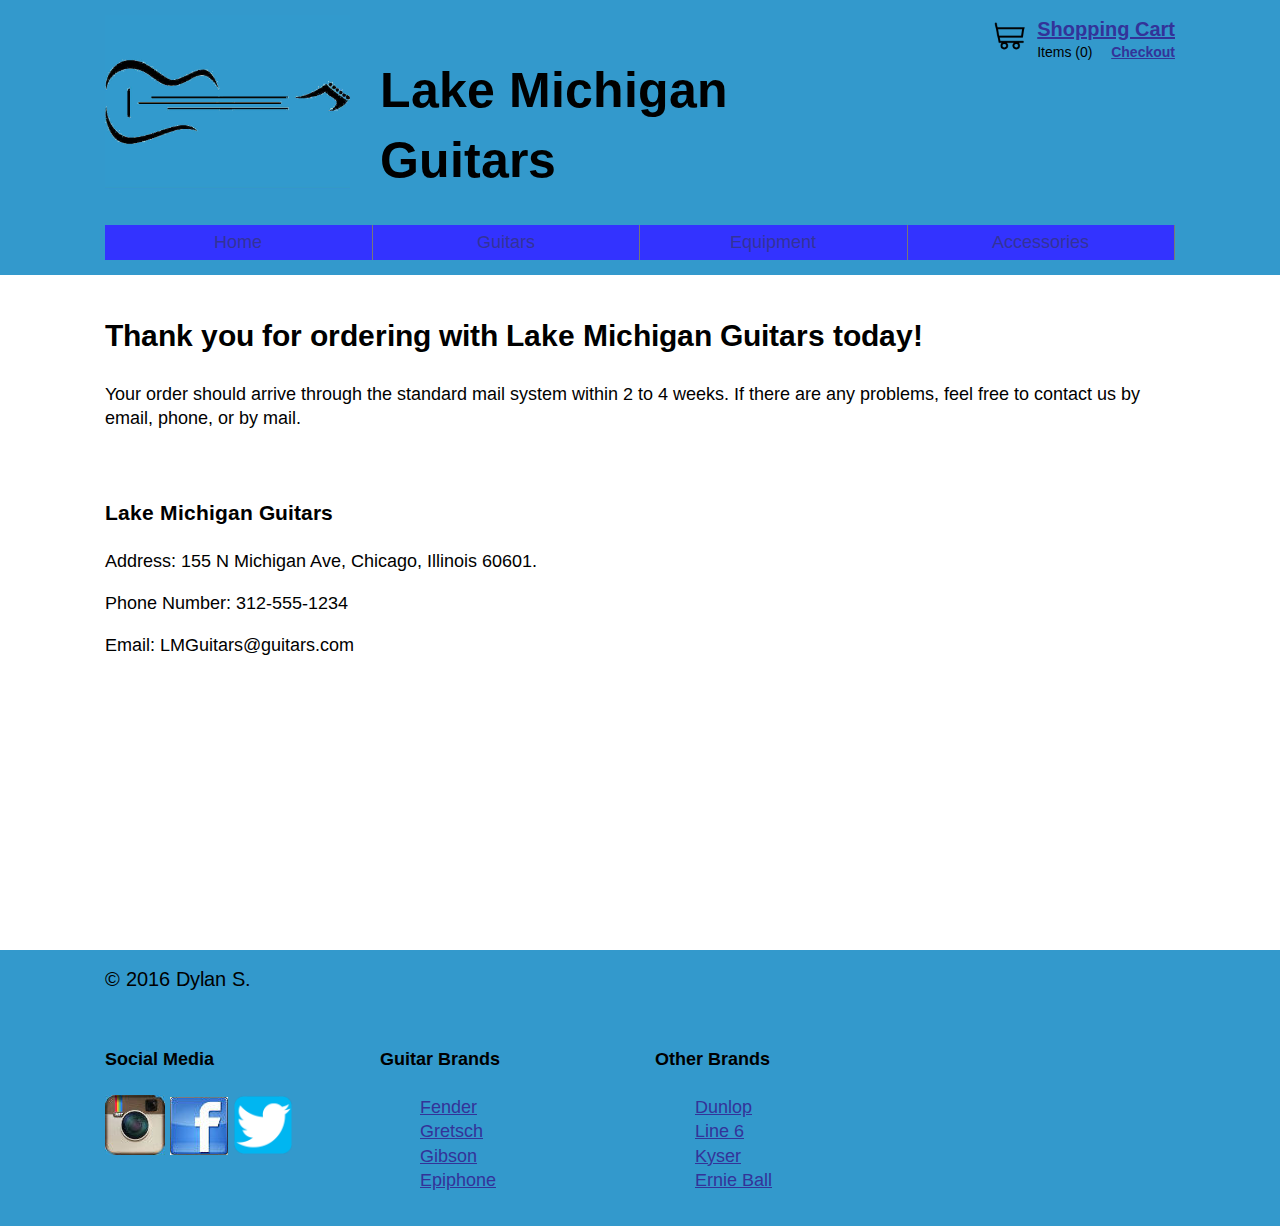
<file: thanks.html>
<!DOCTYPE html>

<html lang="en">
<head>
<title>L.M. Guitars: Thanks!</title>
<link rel="icon" href="img/page/guitaricon.png">

<!-- Stylesheets -->
<link rel="stylesheet" href="css/grid_6.css">
<link rel="stylesheet" href="css/main.css">
<link rel="stylesheet" href="css/owl.carousel.css">
<link rel="stylesheet" href="css/owl.theme.default.css">
<link rel="stylesheet" href="css/cart.css">
<link rel="stylesheet" href="css/forms.css">
<link href='https://fonts.googleapis.com/css?family=Arimo' rel='stylesheet' type='text/css'>

<meta name="viewport" content="width=device-width, initial-scale=1">
<meta charset="utf-8">
</head>

<body onload="emptyCart()">
    
    
<header>
    
    <div class="container">
        
        <div class="row">
            <div class="one-fourth">
                <img class="hide-mobile" src="img/page/shredlogo2.jpg">
            </div>
            <div class="one-half">
                <h1>Lake Michigan Guitars</h1>
            </div>
            <div class="one-fourth">
                <!-- begin cart link widget -->
                <div class="widget hide-mobile" id="cart_links">
                    <a href="cart.html"><img class="cart_icon" src="img/page/carticon2.png" alt="cart icon" /></a>
                    <span class="cart_link"><a id="cart_link" href="cart.html">Shopping Cart</a></span> <br />
                    <span class="item_count">Items (<span id="item_count">0</span>)</span>
                    <span class="checkout_link"><a id="checkout_link" href="checkout.html">Checkout</a></span>
                </div>
                <!-- end widget -->
            </div>
        </div>
        
        <div class="row hide-desktop">
                <div class="full">
                    <a class="tt upper-left" href="cart.html">Shopping Cart</a>
                    <a class="tt upper-right" href="checkout.html">Checkout</a>
                </div>
            </div>
        
        <div class="row">
            <div class="full">
                <nav class="navbar hide-mobile">
                    <ul>
                        <li><a href="index.html">Home</a></li>
                        <li><a href="guitars.html">Guitars</a></li>
                        <li><a href="equipment.html">Equipment</a></li>
                        <li><a href="accessories.html">Accessories</a></li>
                    </ul>
                </nav>
            </div>
        </div>
        
        <div class="row hide-desktop">
            <div class="full">
                <nav class="navbar phone">
                    <ul>
                        <li class="phone"><a href="index.html">Home</a></li>
                        <li class="phone"><a href="guitars.html">Guitars</a></li>
                    </ul> 
                    <ul>
                        <li class="phone"><a href="equipment.html">Equipment</a></li>
                        <li class="phone"><a href="accessories.html">Accessories</a></li>
                    </ul>
                </nav>
            </div>
        </div>
        
    </div>
    
</header>

<section>
    <div class="container">
        
        <div class="row">
            <div class="full">
               
                  <h2>Thank you for ordering with Lake Michigan Guitars today!</h2>
                  <p> Your order should arrive through the standard mail system within 2 to 4 weeks. If there are any problems, feel free to contact us by email, phone, or by mail.</p>
            </div>      
        </div>
        
        <div class="row">
            <div class="one-half">
        
                  <h3>Lake Michigan Guitars</h3>
                  <p> Address: 155 N Michigan Ave, Chicago, Illinois 60601.</p>
                  <p> Phone Number: 312-555-1234</p>
                  <p> Email: LMGuitars@guitars.com</p>
            </div>
            <div class="one-half">
                <iframe src="https://www.google.com/maps/embed?pb=!1m18!1m12!1m3!1d2970.359638266088!2d-87.62623188455869!3d41.885122079221624!2m3!1f0!2f0!3f0!3m2!1i1024!2i768!4f13.1!3m3!1m2!1s0x880e2ca5fa8ecb3f%3A0xe453d25532d13a82!2s155+N+Michigan+Ave%2C+Chicago%2C+IL+60601!5e0!3m2!1sen!2sus!4v1463513064809" width="600" height="450" frameborder="0" style="border:0" allowfullscreen></iframe>
            </div>
        </div>
    </div>
</section>

    
<footer>
    <div class="container">
        
        <div class="row">
            <div class="full">
                <p>&copy 2016 Dylan S.</p>
            </div>
        </div>
        
        <div class="row">
            <div class="one-fourth">
                <h4>Social Media</h4>
                    <a href="www.instagram.com"><img src="img/footer/instagram.jpg" alt="Instagram"></a>
                    <a href="www.facebook.com"><img src="img/footer/facebook.jpg" alt="Facebook"></a>
                    <a href="www.twitter.com"><img src="img/footer/twitter.png" alt="Twitter"></a>
            </div>
            <div class="one-fourth">
                <h4>Guitar Brands</h4>
                <ul>
                    <li><a href="http://shop.fender.com/en-US/electric-guitars/">Fender</a></li>
                    <li><a href="http://www.gretschguitars.com/">Gretsch</a></li>
                    <li><a href="http://www.gibson.com/">Gibson</a></li>
                    <li><a href="http://www.epiphone.com/">Epiphone</a></li>
                </ul>
            </div>
            <div class="one-half">
                <h4>Other Brands</h4>
                <ul>
                    <li><a href="http://www.jimdunlop.com/products/guitar-picks">Dunlop</a></li>
                    <li><a href="http://line6.com/">Line 6</a></li>
                    <li><a href="http://www.kysermusical.com/">Kyser</a></li>
                    <li><a href="https://www.ernieball.com/">Ernie Ball</a></li>
                    
                </ul>
            </div>
             
            </div>
            
        </div>
        
    </div>
</footer>
    
</div>




<!-- JavaScript -->
<script src="js/jquery-2.1.4.min.js"></script>
<script src="js/owl.carousel.min.js"></script>
<script src="js/cart.js"></script>

<script>
$('#my-carousel').owlCarousel({
    autoplay: true,
    autoplayHoverpause: true,
    autoplayTimeout: 4000,
    dots: true,
    nav: false,
    items: 1,
    loop: true,
    margin: 10,
})
</script>



</body>
</html>
</file>
<file: css/grid_6.css>
/*** layout styles ***/

html {
    box-sizing: border-box;
}

*, *:before, *:after {
    box-sizing: inherit;
    
    /* technique from https://css-tricks.com/box-sizing/ */
}

body {
    margin: 0;
    padding: 0;
}

.container {
   /* background-color: #FFFFFF; */
    margin: 0 auto;
    max-width: 1100px;
}

.row {
    display: flex;
    flex-direction: row;
    flex-wrap: wrap;
}

.row > * {
    /* The border is just to visualize columns during layout. Remove in finished site. */
   /* border: 1px solid #BBBBBB;*/

    padding: 15px;
    position: relative;
}

.one-sixth {
    width: 16.666666%;
}

.one-fifth {
    width: 20%;
}

.one-fourth {
    width: 25%;
}

.one-third {
    width: 33.333333%;
}

.two-fifths {
    width: 40%;
}

.one-half {
    width: 50%;
}

.two-thirds {
    width: 66.666666%;
}

.three-fifths {
    width: 60%;
}

.three-fourths {
    width: 75%;
}

.four-fifths {
    width: 80%;
}

.five-sixths {
    width: 83.333333%
}

.full {
    width: 100%;
}


/* navbar styles */

.navbar {
    background-color: #FFFFFF;
}

.navbar ul {
    display: flex;
    flex-direction: row;
    list-style: none;
    margin: 0;
    padding: 0;
}

.navbar li {
    border-right: 1px solid #777777;
}

.navbar li:last-child {
   /* border: none;*/
}

.navbar a:link, .navbar a:visited {
    display: block;
    padding: 5px 10px;
    text-align: center;
    text-decoration: none;
}

.navbar a:hover, .navbar a:active {
    background-color: #333399;
}


/* other helper classes */

.right {
    float: right;
    margin-right: 10px;
    margin-bottom: 10px;
}

.left {
    float: left;
    margin-left: 10px;
    margin-bottom: 10px;
}

.center {
    display: block;
    margin: 0 auto;
}

.upper-left,
.upper-right,
.lower-right,
.lower-left {
    position: absolute;
    margin: 0;
}

.upper-left {
    top: 15px;
    left: 15px;
}

.upper-right {
    top: 15px;
    right: 15px;
}

.lower-right {
    bottom: 15px;
    right: 15px;
}

.lower-left {
    bottom: 15px;
    left: 15px;
}


/* media queries */ 

@media screen and (max-width: 600px)
{

    .one-sixth,
    .one-fifth,
    .one-fourth,
    .one-third,
    .two-fifths,
    .one-half,
    .three-fifths,
    .two-thirds,
    .four-fifths,
    .five-sixths,
    .full {
        padding: 10px;
        width: 100%;
    } 

    .hide-mobile {
        display: none;
    }
    
    .static-mobile {
        position: static;
    }
}

@media (min-width: 601px)
{
    .hide-desktop {
        display: none;
    }
    
    .static-desktop {
        position: static;
    }
}
</file>
<file: css/main.css>
/*** sectioning elements ***/

body {
    font-size: 1.1em;
    line-height: 1.4;
    font-family: 'Arimo', sans-serif;
}

header {
    background-color: #3399CC;
}

main {
    /* I wouldn't recommend applying any styles to this
       section as the 'main' element is not supported
       in all browsers yet. */
}

footer {
    background-color: #3399CC;
}

nav {

}

section {
    background-color: #FFFFFF;
}

aside {

}


/**** base styles ***/

h1 {
    margin: 40px 0 0 0;
    padding: 0;
    font-size:50px;
}

h2 {
    font-size: 30px;
}

h3 {
    

}

h4 {

}

h5 {
    font-size: 24px;
    margin: 0;
}

h6 {

}

p {

}

blockquote {

}

ol {

}

ul {
    text-decoration: none;
}

li {
    list-style: none;
    text-decoration: none;
    
}

table {

}

tr {

}

th {

}

td {

}


/*** image styles ***/

img  {
	max-width: 100%;
}

iframe {
    
    max-width:100%;
}

/*** link styles ***/

a:link {
    color: #333399;
}

a:visited {
    color: #000000;
}

a:hover {
    color: #333399;
}

a:active {
    color: #333399;
}



nav{
    
}

nav li {
    width: 25%;
    background-color: #3333FF;
}
nav a {
    color: #000000;
}

footer ul, footer li, footer p, h4 , footer a, header h1 {
    color: #000000;
}

li.current {
    background-color: #333399;
    border: 2px solid #FFFFFF;
}

button.pure-button {
    font-size: 16px;
}

footer a {

    margin: 0;
    padding:0;
}
span {
    color: #000000;
}

span.item_count {
    color: #000000;
}

span.cart_link {
    color: #000000;
}

span a {
    color: #000000;
}
    
footer p {
    font-size: 20px;
    margin: 0;
}

select {
    font-size: 18px;
}
/*** form styles (coming soon) ***/

input {
    padding: 3px;
    margin: 3px;
    font-family: 'Arimo', sans-serif;
    font-size: 1.1em;
}

@media screen and (max-width: 600px) {
    h1 {
        font-size: 35px;
        margin: 0;
    }

    li.phone {
        width: 50%;
        border: 1px #777777 solid;
    }
    
    div.widget {
            
    }
    
    h1, h2, h3, h4, h5, h6 {
        margin: 0;
        padding: 0;
    }
    
    body, input {
        font-size: 16px;
    }
    
    img.as {
        width: 50%;
    }
    
    a.tt {
        font-size: 20px;
    }
    

}
</file>
<file: css/cart.css>
/**
 * Copyright (c) 2015 Jon Cooper
 *
 * This file is part of js-cart.
 *
 * Documentation, related files, and licensing can be found at
 *
 *     <https://github.com/joncoop/js-cart>.
 */

 /******** cart styles ********/

div#cart {

}

#cart form {
    margin-bottom: 20px;
    overflow: auto;
}

#cart table {
    background-color: #FFFFFF;
    border-spacing: 0;
    margin-bottom: 10px;
    width: 100%;
}

#cart tr {

}

#cart th, #cart td {
  border-bottom: 1px solid #CCCCCC;
  padding: 5px;
  text-align: center;
}

#cart th {

}

#cart td {

}

#cart tr.column-headings {
  background-color: #666666;
  color: #FFFFFF;
}

#cart tr.item {

}

#cart tr.subtotal {

}

#cart tr.tax {

}

#cart tr.shipping {

}

#cart tr.total {

}

#cart th.shipping {
    text-align: right;
}

#cart th.subtotal {
    text-align: right;
}

#cart th.tax {
    text-align: right;
}

#cart th.total {
    text-align: right;
}

#cart span.item_id {
    color: #555555;
    font-size: 80%;
    font-style: italic;
}

#cart td.item_name {
    text-align: left;
}

#cart td.item_price {

}

#cart td.item_total {

}

#cart td.shipping {
    font-weight: bold;
}

#cart td.subtotal {
    font-weight: bold;
}

#cart td.tax {
    font-weight: bold;
}

#cart td.total {
    font-weight: bold;
}

#cart div.buttons {
    text-align: right;
}

#cart input[type=button], #cart input[type=submit] {
  border: 1px solid #666666;
  font-weight: bold;
  margin: 5px;
  padding: 5px;
  text-align: center;
  width: 100px;
}

#cart input[type=text] {
    text-align: center;
}

#cart input[type=button] {
    background-color: #DDDDDD;
}

#cart input[type=button]:hover {
    background-color: #AAAAAA;
}

#cart input[type=submit] {
    background-color: #DDDDDD;
}

#cart input[type=submit]:hover {
    background-color: #AAAAAA;
}

/******** widget styles ********/

div#cart_links {
    float: right;
    font-family: sans-serif;
}

img.cart_icon {
    border: none;
    float: left;
    height: 42px;
    margin-right: 5px;
}

.cart_link {
    font-size: 20px;
    font-weight: bold;
}

.item_count {
    color: #777777;
    font-size: 14px;
    float: left;
}

.checkout_link {
    float: right;
    font-size: 14px;
    font-weight: bold;
}
</file>
<file: css/forms.css>
/*csslint box-model:false*/
/*
Box-model set to false because we're setting a height on select elements, which
also have border and padding. This is done because some browsers don't render
the padding. We explicitly set the box-model for select elements to border-box,
so we can ignore the csslint warning.
*/

.pure-form input[type="text"],
.pure-form input[type="password"],
.pure-form input[type="email"],
.pure-form input[type="url"],
.pure-form input[type="date"],
.pure-form input[type="month"],
.pure-form input[type="time"],
.pure-form input[type="datetime"],
.pure-form input[type="datetime-local"],
.pure-form input[type="week"],
.pure-form input[type="number"],
.pure-form input[type="search"],
.pure-form input[type="tel"],
.pure-form input[type="color"],
.pure-form select,
.pure-form textarea {
    padding: 0.5em 0.6em;
    display: inline-block;
    border: 1px solid #ccc;
    box-shadow: inset 0 1px 3px #ddd;
    border-radius: 4px;
    vertical-align: middle;
    -webkit-box-sizing: border-box;
    -moz-box-sizing: border-box;
    box-sizing: border-box;
}

.pure-form button[type="submit"] {
        margin: 0.7em 0 0;
        box-shadow: inset 0 1px 3px #ddd;
        display: inline-block;
       -webkit-box-sizing: border-box;
    -moz-box-sizing: border-box;
    border-radius: 4px;
    }

/*
Need to separate out the :not() selector from the rest of the CSS 2.1 selectors
since IE8 won't execute CSS that contains a CSS3 selector.
*/
.pure-form input:not([type]) {
    padding: 0.5em 0.6em;
    display: inline-block;
    border: 1px solid #ccc;
    box-shadow: inset 0 1px 3px #ddd;
    border-radius: 4px;
    -webkit-box-sizing: border-box;
    -moz-box-sizing: border-box;
    box-sizing: border-box;
}


/* Chrome (as of v.32/34 on OS X) needs additional room for color to display. */
/* May be able to remove this tweak as color inputs become more standardized across browsers. */
.pure-form input[type="color"] {
    padding: 0.2em 0.5em;
}


.pure-form input[type="text"]:focus,
.pure-form input[type="password"]:focus,
.pure-form input[type="email"]:focus,
.pure-form input[type="url"]:focus,
.pure-form input[type="date"]:focus,
.pure-form input[type="month"]:focus,
.pure-form input[type="time"]:focus,
.pure-form input[type="datetime"]:focus,
.pure-form input[type="datetime-local"]:focus,
.pure-form input[type="week"]:focus,
.pure-form input[type="number"]:focus,
.pure-form input[type="search"]:focus,
.pure-form input[type="tel"]:focus,
.pure-form input[type="color"]:focus,
.pure-form select:focus,
.pure-form textarea:focus {
    outline: 0;
    border-color: #129FEA;
}

/*
Need to separate out the :not() selector from the rest of the CSS 2.1 selectors
since IE8 won't execute CSS that contains a CSS3 selector.
*/
.pure-form input:not([type]):focus {
    outline: 0;
    border-color: #129FEA;
}

.pure-form input[type="file"]:focus,
.pure-form input[type="radio"]:focus,
.pure-form input[type="checkbox"]:focus {
    outline: thin solid #129FEA;
    outline: 1px auto #129FEA;
}
.pure-form .pure-checkbox,
.pure-form .pure-radio {
    margin: 0.5em 0;
    display: block;
}

.pure-form input[type="text"][disabled],
.pure-form input[type="password"][disabled],
.pure-form input[type="email"][disabled],
.pure-form input[type="url"][disabled],
.pure-form input[type="date"][disabled],
.pure-form input[type="month"][disabled],
.pure-form input[type="time"][disabled],
.pure-form input[type="datetime"][disabled],
.pure-form input[type="datetime-local"][disabled],
.pure-form input[type="week"][disabled],
.pure-form input[type="number"][disabled],
.pure-form input[type="search"][disabled],
.pure-form input[type="tel"][disabled],
.pure-form input[type="color"][disabled],
.pure-form select[disabled],
.pure-form textarea[disabled] {
    cursor: not-allowed;
    background-color: #eaeded;
    color: #cad2d3;
}

/*
Need to separate out the :not() selector from the rest of the CSS 2.1 selectors
since IE8 won't execute CSS that contains a CSS3 selector.
*/
.pure-form input:not([type])[disabled] {
    cursor: not-allowed;
    background-color: #eaeded;
    color: #cad2d3;
}
.pure-form input[readonly],
.pure-form select[readonly],
.pure-form textarea[readonly] {
    background-color: #eee; /* menu hover bg color */
    color: #777; /* menu text color */
    border-color: #ccc;
}

.pure-form input:focus:invalid,
.pure-form textarea:focus:invalid,
.pure-form select:focus:invalid {
    color: #b94a48;
    border-color: #e9322d;
}
.pure-form input[type="file"]:focus:invalid:focus,
.pure-form input[type="radio"]:focus:invalid:focus,
.pure-form input[type="checkbox"]:focus:invalid:focus {
    outline-color: #e9322d;
}
.pure-form select {
    /* Normalizes the height; padding is not sufficient. */
    height: 2.25em;
    border: 1px solid #ccc;
    background-color: white;
}
.pure-form select[multiple] {
    height: auto;
}
.pure-form label {
    margin: 0.5em 0 0.2em;
}
.pure-form fieldset {
    margin: 0;
    padding: 0.35em 0 0.75em;
    border: 0;
}
.pure-form legend {
    display: block;
    width: 100%;
    padding: 0.3em 0;
    margin-bottom: 0.3em;
    color: #333;
    border-bottom: 1px solid #e5e5e5;
    font-weight: bold;
    font-size: 20px;
}

.pure-form-stacked input[type="text"],
.pure-form-stacked input[type="password"],
.pure-form-stacked input[type="email"],
.pure-form-stacked input[type="url"],
.pure-form-stacked input[type="date"],
.pure-form-stacked input[type="month"],
.pure-form-stacked input[type="time"],
.pure-form-stacked input[type="datetime"],
.pure-form-stacked input[type="datetime-local"],
.pure-form-stacked input[type="week"],
.pure-form-stacked input[type="number"],
.pure-form-stacked input[type="search"],
.pure-form-stacked input[type="tel"],
.pure-form-stacked input[type="color"],
.pure-form-stacked input[type="file"],
.pure-form-stacked select,
.pure-form-stacked label,
.pure-form-stacked textarea {
    display: block;
    margin: 0.25em 0;
}

/*
Need to separate out the :not() selector from the rest of the CSS 2.1 selectors
since IE8 won't execute CSS that contains a CSS3 selector.
*/
.pure-form-stacked input:not([type]) {
    display: block;
    margin: 0.25em 0;
}
.pure-form-aligned input,
.pure-form-aligned textarea,
.pure-form-aligned select,
/* NOTE: pure-help-inline is deprecated. Use .pure-form-message-inline instead. */
.pure-form-aligned .pure-help-inline,
.pure-form-message-inline {
    display: inline-block;
    *display: inline;
    *zoom: 1;
    vertical-align: middle;
}
.pure-form-aligned textarea {
    vertical-align: top;
}

/* Aligned Forms */
.pure-form-aligned .pure-control-group {
    margin-bottom: 0.5em;
}
.pure-form-aligned .pure-control-group label {
    text-align: right;
    display: inline-block;
    vertical-align: middle;
    width: 10em;
    margin: 0 1em 0 0;
}
.pure-form-aligned .pure-controls {
    margin: 1.5em 0 0 11em;
}

/* Rounded Inputs */
.pure-form input.pure-input-rounded,
.pure-form .pure-input-rounded {
    border-radius: 2em;
    padding: 0.5em 1em;
}

/* Grouped Inputs */
.pure-form .pure-group fieldset {
    margin-bottom: 10px;
}
.pure-form .pure-group input,
.pure-form .pure-group textarea {
    display: block;
    padding: 10px;
    margin: 0 0 -1px;
    border-radius: 0;
    position: relative;
    top: -1px;
}
.pure-form .pure-group input:focus,
.pure-form .pure-group textarea:focus {
    z-index: 3;
}
.pure-form .pure-group input:first-child,
.pure-form .pure-group textarea:first-child {
    top: 1px;
    border-radius: 4px 4px 0 0;
    margin: 0;
}
.pure-form .pure-group input:first-child:last-child,
.pure-form .pure-group textarea:first-child:last-child {
    top: 1px;
    border-radius: 4px;
    margin: 0;
}
.pure-form .pure-group input:last-child,
.pure-form .pure-group textarea:last-child {
    top: -2px;
    border-radius: 0 0 4px 4px;
    margin: 0;
}
.pure-form .pure-group button {
    margin: 0.35em 0;
}

.pure-form .pure-input-1 {
    width: 100%;
}
.pure-form .pure-input-3-4 {
    width: 75%;
}
.pure-form .pure-input-2-3 {
    width: 66%;
}
.pure-form .pure-input-1-2 {
    width: 50%;
}
.pure-form .pure-input-1-3 {
    width: 33%;
}
.pure-form .pure-input-1-4 {
    width: 25%;
}

.pure-form .pure-input-1-8 {
    width: 12.5%;
}

.pure-form .pure-input-3-16 {
    width: 18.75%
}

.pure-form .pure-input-1-16 {
    width: 6.25%;
}

/* Inline help for forms */
/* NOTE: pure-help-inline is deprecated. Use .pure-form-message-inline instead. */
.pure-form .pure-help-inline,
.pure-form-message-inline {
    display: inline-block;
    padding-left: 0.3em;
    color: #666;
    vertical-align: middle;
    font-size: 0.875em;
}

/* Block help for forms */
.pure-form-message {
    display: block;
    color: #666;
    font-size: 0.875em;
}
</file>
